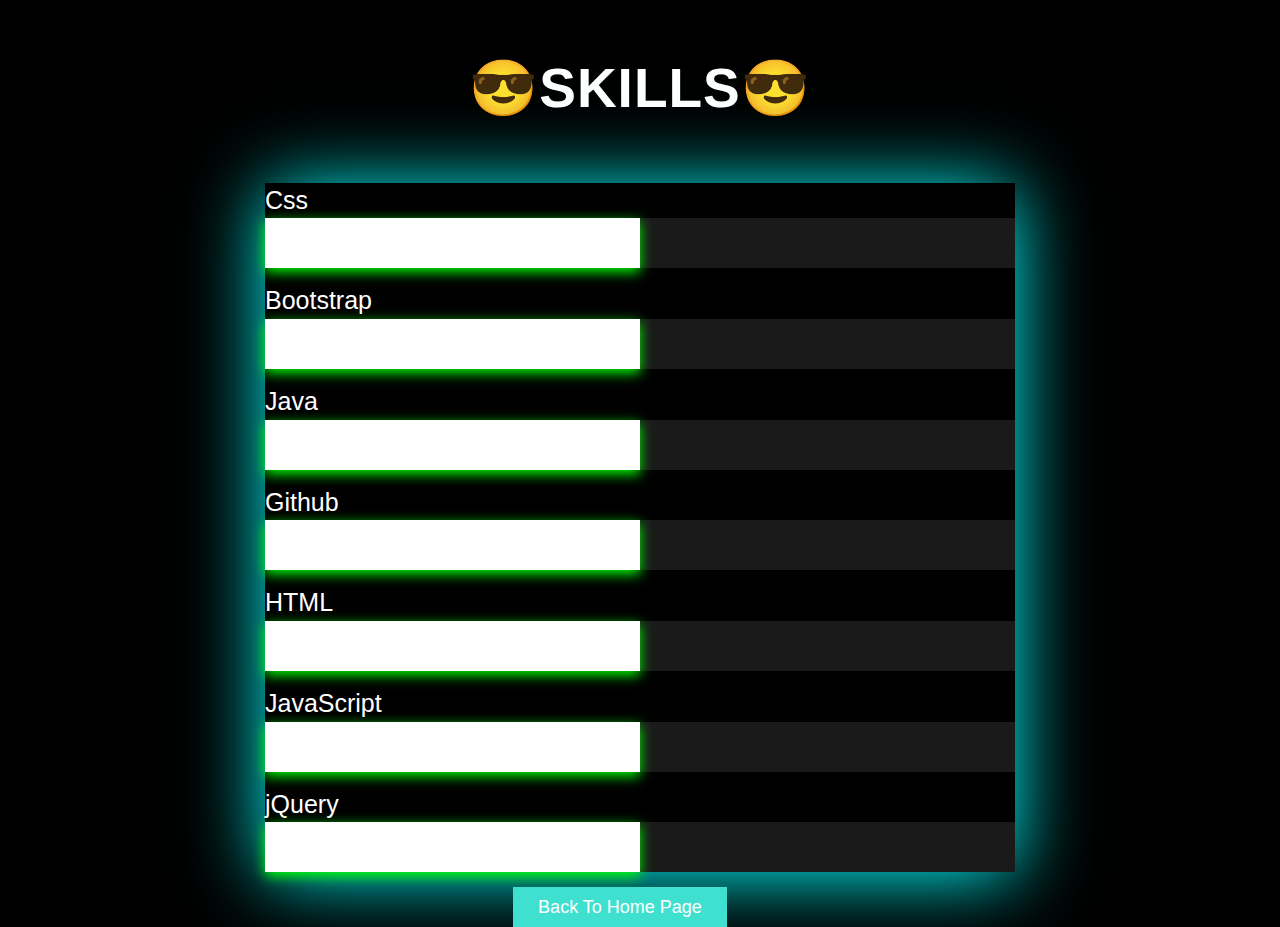
<file: skills.html>
<!DOCTYPE html>
<html lang="en" >
  <html>
<head>
  <meta charset="UTF-8">
  <title>Skills</title>
  
  
  <link rel='stylesheet' href='https://cdnjs.cloudflare.com/ajax/libs/twitter-bootstrap/3.3.7/css/bootstrap.min.css'>
<link rel="stylesheet" href="css/education.css">
      <link rel="stylesheet" href="css/skills.css">
</head>

  <body>
    <section class="container content-section text-center">
      <div class="row">
        <div class="col-lg-8 col-lg-offset-2">
          <h1>
            <p> &#128526;Skills&#128526; </p></h1>
          <div class="text-left">
            <p>
            </p>
          </div>
        </div>
      </div>
    </section>
          
          
    <section class="container content-section text-center">
      <div class="row">
        <div class="col-lg-8 col-lg-offset-2">
          <div id="skill-bar-wrapper">
            
            <div class="text-left">

              <!-- Css -->
              Css<span style="float:right;"></span>
              <div class="skillbar-container clearfix" data-percent="95%">
                <div class="skills" style="background: white;"></div>
              </div>

              <!-- Bootstrap -->
              Bootstrap<span style="float:right;"></span>
              <div class="skillbar-container clearfix" data-percent="65%">
                <div class="skills" style="background: white;"></div>
              </div>

              <!-- Java -->
              Java<span style="float:right;"></span>
              <div class="skillbar-container clearfix" data-percent="35%">
                <div class="skills" style="background: white;"></div>
              </div>

              <!-- Github -->
              Github<span style="float:right;"></span>
              <div class="skillbar-container clearfix" data-percent="75%">
                <div class="skills" style="background: white;"></div>
              </div>

              <!-- HTML -->
              HTML<span style="float:right;"></span>
              <div class="skillbar-container clearfix" data-percent="85%">
                <div class="skills" style="background: white;"></div>
              </div>

              <!-- JavaScript -->
              JavaScript<span style="float:right;"></span>
              <div class="skillbar-container clearfix" data-percent="45%">
                <div class="skills" style="background: white;"></div>
              </div>

              <!-- jQuery -->
              jQuery<span style="float:right;"></span>
              <div class="skillbar-container clearfix" data-percent="50%">
                <div class="skills" style="background: white;"></div>
              </div>
              
            </div>
          </div>
        </div>
      </div>
      <a href="index.html" alt="LinkedIn profile" target="_blank">
              <div class="button-group-li">
                <div class="text-timeline">Back To Home Page</div>
                <div class="icon-li"><span class="index.html" aria-hidden="true"></span></div>
              </div>
            </a>
    </section>

  <script src='https://cdnjs.cloudflare.com/ajax/libs/jquery/3.3.1/jquery.min.js'></script>
    <script  src="js/skills.js"></script>

</body>

</html>
</file>
<file: css/education.css>
@media screen and (max-width: 1020px) { /* Large Desktop */ }
@media screen and (max-width: 780px) { /* tablet */ }
@media screen and (max-width: 480px) { /* mobile */ }

html {
    background-color: black;
    
}
body {
    background-color: black;
}

body{
    margin: 0;
    background:#ccc;
    font-family: 'Ubuntu', sans-serif;
  }
  /*comment*/
  a{
      text-decoration:none;
  }

section {
    background-color: black;
}

/*/ start about work experience /*/

#experience {
    margin-top: 20px;
}

#experience h2 {
    font-weight: 700;
    margin-top: 22px;
    padding-bottom: 10px;
    text-align: center;
}

.timeline-label h4 {
    margin-top: 0;
    font-size: 40px;
    color: #40E0D0;
    padding: 43px 0px;
    font-weight: 700;
}

.timeline-label p {
    color: #696969;
    box-shadow: 0 4px 12px 0 rgba(0, 169, 0, 1);
    font-size: 29px;
    font-family: serif;
    padding: 23px 28px;
    line-height: 70px;
}

.button-group-li {
    cursor: pointer;
    display: -webkit-inline-box;
    display: -ms-inline-flexbox;
    display: inline-flex;
}

.timeline-label a {
    text-decoration: none;
}

.text-timeline {
    background: #40E0D0;
    color: #fff;
    font-size: 18px;
    height: 40px;
    padding: 0 25px;
    line-height: 40px;
}

.icon-li {
    font-size: 20px;
    width: 40px;
    height: 40px;
    line-height: 30px;
    box-sizing: border-box;
    border: 4px solid #40E0D0;
    border-left: none;
    -webkit-transition: 600ms -webkit-transform ease-in-out;
    transition: 600ms -webkit-transform ease-in-out;
    transition: 600ms transform ease-in-out;
    transition: 600ms transform ease-in-out, 600ms -webkit-transform ease-in-out;
    -webkit-transform: rotateY(90deg);
    transform: rotateY(90deg);
    -webkit-transform-origin: left;
    transform-origin: left;
    color: #40E0D0;
    background: #fff;
    text-align: center;
}

.button-group-li:hover .icon-li {
    -webkit-transform: rotateY(0deg);
    transform: rotateY(0deg);
}

.button-group-li {
    -webkit-perspective: 200px;
    perspective: 200px;
    -webkit-perspective-origin: calc(100% - 40px);
    perspective-origin: calc(100% - 40px);
}


.timeline-label {
    padding-left: 7%;
    margin-top: 2%;
    display: grid;
}

.col-exp {
    margin-top: 2%;
}

.timeline .timeline-experience {
    position: relative;
    float: left;
    box-shadow: 0 4px 10px 0 rgba(3, 255, 255, 1);
    margin-left: 32px;
    padding-left: 64px;
    border-left: 2px solid #ccc;
}

.timeline .timeline-experience-info h5 {
    margin-top: 0;
    margin-bottom: 0.333em;
    font-size: 30px;
    color: #40E0D0;
    font-weight: 700;
}

.timeline .timeline-experience-info .timeline-role {
    font-size: 26px;
    color: #0080A1;
    box-shadow: 0 4px 10px 0 rgba(3, 255, 255, 1);
    font-weight: 600;
}

.timeline .timeline-experience-info p {
    font-size: 17px;
    color: #355;
    line-height: 57px;
}

.timeline time {
    display: block;
    width: 65px;
    color: #ccc;
    text-align: center;
    font-weight: 700;
}

.timeline .timeline-experience-img,
.timeline .timeline-experience-info,
.timeline .timeline-experience-info h5,
.timeline .timeline-experience-info .role,
.timeline .timeline-experience-info p {
    clear: none;
}

.timeline .timeline-experience .timeline-circle {
    position: absolute;
    top: 16px;
    left: -13px;
    display: block;
    width: 19px;
    height: 19px;
    border: 3px solid #ccc;
    border-radius: 50%;
    background-color: #F5F5F5;
}

.timeline .timeline-experience-img {
    float: left;
    width: 64px;
    height: 64px;
}

.timeline .timeline-experience-img img {
    width: 100%;
    box-shadow: 0 4px 17px 0 rgba(219, 222, 255, 1);
}

.timeline .timeline-experience-info {
    margin-left: 87px;
}

.timeline-experience-info p {
    margin-top: 10px;
    margin-bottom: 20px;
}


/*/ end about work experience /*/
@media only screen and (max-width: 480px) {
    .brand-heading {
        font-size: 85px;
        margin-top: 10%;
    }

    .col-exp {
        margin-top: 15%;
    }

    .timeline .timeline-experience {
        margin-left: 20px;
        padding-left: 20px;
    }

    .timeline time {
        width: 40px;
    }

    .services-item {
        margin-bottom: 15%;
    }
}
/*
Please do not claim this website as your own. You don't have to give me credit but DON'T claim it's your code. When you use this as a base for your website please remove all tracking (Google Analytics, Heap).
*/

body {
    font-family: 'Roboto', sans-serif;
    font-size: 20px;
    width: 100%;
    height: 100%;
    background: #fff;
    margin: 0;
    padding: 0;
}

h2 {
    color: #008080;
    font-weight: 700;
    font-size: 70px;
    font-family: 'Montserrat', sans-serif;
    text-transform: lowercase;
}

h2:after {
    content: '';
    width: 50%;
    box-shadow: 0 4px 10px 0 rgba(3, 255, 255, 1);
    height: 4px;
    background: #40E0D0;
    display: block;
    margin: 15px auto;
    transition: all .2s ease-in-out;
    -webkit-transition: all .2s ease-in-out;
    -moz-transition: all .2s ease-in-out;
    -o-transition: all .2s ease-in-out;
    transition: all .2s ease-in-out;
}

h2:hover:after {
    width: 100px;
}

h3,
h4,
h5 {
    font-family: 'Montserrat', sans-serif;
}


/* SCROLL TO TOP ARROW */

#return-to-top {
    position: fixed;
    bottom: 20px;
    right: 20px;
    background: rgba(64, 224, 208, 0.8);
    width: 100px;
    height: 80px;
    display: block;
    text-decoration: none;
    -webkit-border-radius: 35px;
    -moz-border-radius: 35px;
    border-radius: 35px;
    display: none;
    -webkit-transition: all 0.3s linear;
    -moz-transition: all 0.3s ease;
    -ms-transition: all 0.3s ease;
    -o-transition: all 0.3s ease;
    transition: all 0.3s ease;
    z-index: 999;
}

#return-to-top span {
    color: #fff;
    margin: 0;
    position: relative;
    left: 16px;
    top: 13px;
    font-size: 19px;
    -webkit-transition: all 0.3s ease;
    -moz-transition: all 0.3s ease;
    -ms-transition: all 0.3s ease;
    -o-transition: all 0.3s ease;
    transition: all 0.3s ease;
}

#return-to-top:hover {
    background: rgba(64, 224, 208, 1);
}

#return-to-top:hover span {
    color: #fff;
    top: 5px;
}


/* END SCROLL TO TOP ARROW */


/* START PRELOADER */

#preloader {
    position: absolute;
    top: 0;
    left: 0;
    right: 0;
    bottom: 0;
    background-color: #008080;
    z-index: 99;
    height: 100%;
}

#status {
    width: 200px;
    height: 200px;
    position: absolute;
    left: 50%;
    top: 50%;
    background-image: url(http://marinamarques.pt/img/preloader.gif);
    background-repeat: no-repeat;
    background-position: center;
    margin: -100px 0 0 -100px;
}


/* END PRELOADER */


/* start header */

.navbar-fixed-top {
    background-color: #008080;
}

.navbar-brand {
    padding: 0px 15px;
    height: 56px;
    margin-left: 0;
}

.navbar {
    margin-bottom: 0px;
    border: none;
}

.navbar-inverse .navbar-toggle:focus,
.navbar-inverse .navbar-toggle:hover {
    background-color: #40E0D0;
}

.navbar-inverse .navbar-toggle {
    border: none;
}

.navbar-inverse .navbar-collapse,
.navbar-inverse .navbar-form {
    border: none;
}

.navbar-toggle .icon-bar {
    width: 35px;
    height: 5px
}

#ResponsiveNav li a {
    font-size: 16px;
    color: #fff;
    font-weight: 700;
    display: inline-block;
    position: relative;
    text-decoration: none;
    overflow: hidden;
    -webkit-transition: all .40s ease-in-out;
    transition: all .40s ease-in-out;
    font-family: 'Roboto', sans-serif;
    text-transform: lowercase;
}

#ResponsiveNav li a:after {
    content: '';
    position: absolute;
    bottom: 0;
    left: 50%;
    width: 0;
    -webkit-transform: translateX(-50%);
    transform: translateX(-50%);
    height: 3px;
    background: #40E0D0;
    -webkit-transition: .35s;
    transition: .35s;
}

#ResponsiveNav li a:hover {
    color: #40E0D0;
}

#ResponsiveNav ul li a:hover:after,
#ResponsiveNav ul li a:focus:after,
#ResponsiveNav ul li a:active:after {
    width: 70%;
}

button.navbar-toggle.collapsed {
    background-color: #008080;
    border: none;
}

.navbar-default .navbar-toggle:focus,
.navbar-default .navbar-toggle:hover {
    background-color: #40E0D0;
    border: none;
}

.navbar-default .navbar-toggle .icon-bar {
    background-color: #fff;
}


/*/ start hamburger menu desktop overwrite bootstrap /*/

.navbar-header {
    float: none;
}

.navbar-toggle {
    display: block;
}

.navbar-collapse.collapse {
    display: none !important;
}

.navbar-nav {
    float: none !important;
}

.navbar-nav>li {
    float: none;
}

.navbar-collapse.collapse.in {
    display: block !important;
}


/*/ end hamburger menu desktop overwrite bootstrap /*/


/*/ start intro /*/

.intro {
    display: table;
    width: 100%;
    height: auto;
    text-align: center;
    color: white;
    background: url(http://marinamarques.pt/img/mm_header.jpg) no-repeat top center scroll;
    background-size: cover;
    -o-background-size: cover;
}

.intro .intro-body {
    display: table-cell;
    vertical-align: middle;
    padding: 15% 0;
    background: rgba(0, 0, 0, 0.5);
}

.brand-heading {
    font-size: 100px;
    font-family: 'Montserrat', sans-serif;
    font-weight: 700;
    text-align: left;
    color: #40E0D0;
}

.intro .intro-body .intro-text {
    font-size: 25px;
    font-family: 'Montserrat', sans-serif;
    text-align: left;
}

span.city {
    background-color: #40E0D0;
    color: #fff;
    border-radius: 4px;
    width: 15px;
}

@media (min-width: 768px) {
    .intro {
        height: 100%;
        padding: 0;
    }

    .intro .intro-body .brand-heading {
        font-size: 130px;
    }

    .intro .intro-body .intro-text {
        font-size: 35px;
    }
}

.mouse-warp {
    margin: 40px auto;
    display: block;
    width: 28px;
    opacity: 0.5;
}

.mouse {
    width: 28px;
    height: 50px;
    border: 2px solid #fff;
    border-radius: 14px;
}

.scroll {
    width: 4px;
    height: 4px;
    border-radius: 2px;
    background: #fff;
    position: relative;
    left: 10px;
    -webkit-animation: scrolls 1.3s ease-out infinite;
}

@-webkit-keyframes scrolls {
    0% {
        top: 8px;
        opacity: 0;
        -webkit-transform: scaleY(1) scaleX(1);
    }

    5% {
        top: 8px;
        opacity: 0.8;
        -webkit-transform: scaleY(1.2) scaleX(1.2);
    }

    10% {
        top: 8px;
        opacity: 1;
        -webkit-transform: scaleY(1.6) scaleX(1.6);
    }

    15% {
        top: 8px;
        opacity: 1;
        -webkit-transform: scaleY(1.2) scaleX(1.2);
    }

    20% {
        top: 8px;
        opacity: 1;
        -webkit-transform: scaleY(1.2) scaleX(1.2);
    }

    30% {
        top: 15px;
        opacity: 1;
        -webkit-transform: scaleY(1.2) scaleX(1.2);
    }

    100% {
        top: 30px;
        opacity: 0;
        -webkit-transform: scaleY(1.2) scaleX(0.8);
    }
}
</file>
<file: css/skills.css>
@media screen and (max-width: 1020px) { /* Large Desktop */ }
@media screen and (max-width: 780px) { /* tablet */ }
@media screen and (max-width: 480px) { /* mobile */ }

body {
    color: #fff;
    background-color: #000;
    font-size: 25px;
}
/*comment*/
h1 {
    font-size: 55px;
    text-transform: uppercase;
    letter-spacing: 1px;
    font-weight: 700;
}

p {
    margin: 0 0 25px;
    line-height: 2.5;
}

/* #skill-bar-wrapper {
    font-size: 18px;
} */

.skillbar-container {
    position: relative;
    display: block;
    margin-bottom: 15px;
    width: 100%;
    background-color: #666463;
    background-color: rgba(255, 255, 255, .1);
    height: 70px;
    height: 50px;
}

.skills {
    height: 100px;
    height: 50px;
    width: 100%;
}

.text-left {
    text-align: left;
    box-shadow: 0 4px 73px 0 rgba(3, 255, 255, 1);
}
.skills{
    background: white;
    width: 50%;
    box-shadow: rgb(0, 255, 0) 0px 4px 12px 0px;
    overflow: hidden;
}
</file>
